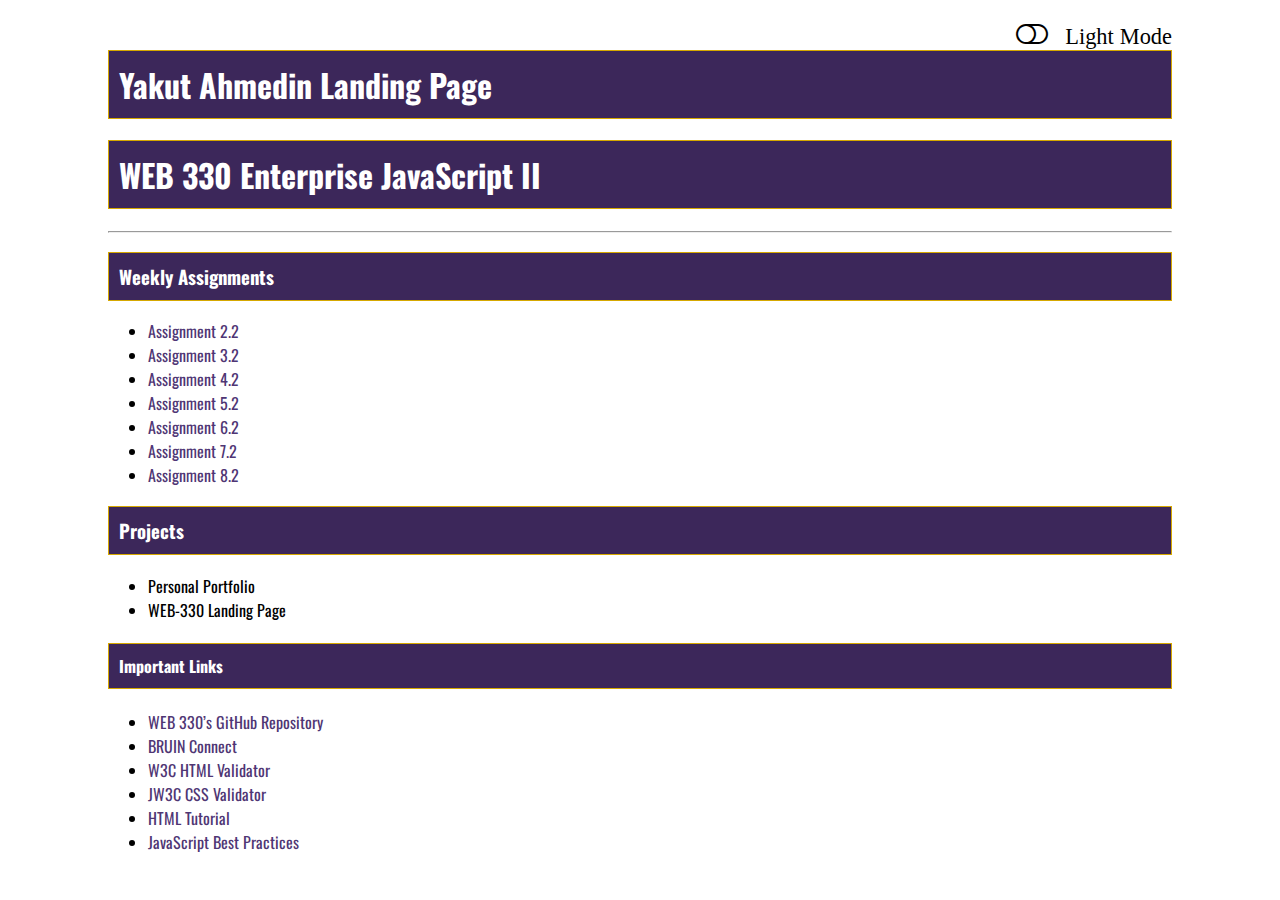
<file: index.html>
<!--
============================================
; Title:  Assignment 1 – Environment Setup
; Author: Professor Krasso
; Date:   06 January 2023
; Modified By: Yakut Ahmedin
; Description: Assignment 1 – WEB 330 Enterprise JavaScript II
;===========================================
-->
<!DOCTYPE html>
<html lang="en">

<head>
    <meta charset="UTF-8">
    <meta http-equiv="X-UA-Compatible" content="IE=edge">
    <meta name="viewport" content="width=device-width, initial-scale=1.0">
    <title>WEB 330 – Enterprise JavaScript II</title>

    <!-- link to golbal and theme styles -->
    <link rel="stylesheet" type="text/css" href="site.css">
    <link rel="stylesheet" type="text/css" href="theme.css">

    <!-- Google fonts for Oswald -->
    <link href="https://fonts.googleapis.com/css2?family=Oswald:wght@300;400;500;700&display=swap" rel="stylesheet">

    <!-- icons cdn link -->
    <link rel="stylesheet" href="https://cdnjs.cloudflare.com/ajax/libs/font-awesome/4.7.0/css/font-awesome.min.css">

    <!-- link to externa theme js -->
    <script src="theme.js"></script>
</head>

<body class="light-theme">
    <!-- color theme toggler elemnt -->
    <i id="icon-mode" class="fa fa-toggle-off pull-right" style="font-size: 28px;" onclick="toggleMode(this)">
        <span id="icon-text"></span>
    </i>

    <div id="container">

        <h1>Yakut Ahmedin Landing Page</h1>
        <h1>WEB 330 Enterprise JavaScript II</h1>
        <hr>

        <!-- Weekly assignment  -->
        <h3>Weekly Assignments</h3>
        <ul>
            <li><a href="https://yakutmuder9.github.io/web-330/week-2/ahmedin-palindrome.html"> Assignment 2.2 </a></li>
            <li><a href="https://yakutmuder9.github.io/web-330/week-3/ahmedin-restaurant.html"> Assignment 3.2 </a></li>
            <li><a href="https://yakutmuder9.github.io/web-330/week-4/ahmedin-calorie.html"> Assignment 4.2 </a></li>
            <li><a href="https://yakutmuder9.github.io/web-330/week-5/ahmedin-bob-auto-repair.html"> Assignment 5.2 </a>
            </li>
            <li><a href="https://yakutmuder9.github.io/web-330/week-6/ahmedin-future-value.html"> Assignment 6.2 </a></li>
            <li><a href="https://yakutmuder9.github.io/web-330/week-7/ahmedin-whatabook1.html"> Assignment 7.2 </a></li>
            <li><a href="https://yakutmuder9.github.io/web-330/week-8/ahmedin-whatabook2.html"> Assignment 8.2 </a></li>
        </ul>

        <!-- Project names  -->
        <h3>Projects</h3>
        <ul>
            <li>Personal Portfolio</li>
            <li>WEB-330 Landing Page</li>
        </ul>

        <!-- project helper links -->
        <h4>Important Links</h4>
        <ul>
            <li><a href="https://github.com/buwebdev/web-330">WEB 330’s GitHub Repository</a></li>
            <li><a href="https://bruinconnect.bellevue.edu/">BRUIN Connect</a></li>
            <li><a href="https://validator.w3.org/">W3C HTML Validator</a></li>
            <li><a href="http://jigsaw.w3.org/css-validator/">JW3C CSS Validator</a></li>
            <li><a href="https://www.w3schools.com/html/">HTML Tutorial</a></li>
            <li><a href="https://www.w3schools.com/js/js_best_practices.asp">JavaScript Best Practices</a></li>
        </ul>



    </div>

    <script>
        // call setDefault funtion from theme js
        setDefaultTheme();

        // switch team color based on user selction
        function toggleMode(mode) {
            let colorTheme = document.body.classList;
            let iconMode = mode.classList;

            if (colorTheme.value === "light-theme") {
                localStorage.clear();
                localStorage.setItem("mode", "dark-theme");
                localStorage.setItem("iconMode", "fa-toggle-on");
                localStorage.setItem("iconText", "Dark Mode");
            }
            else {
                localStorage.clear();
                localStorage.setItem("mode", "light-theme");
                localStorage.setItem("iconMode", "fa-toggle-off");
                localStorage.setItem("iconText", "Light Mode");
            }

            // applay selcted theme to our html 
            colorTheme.value = localStorage.getItem("mode");
            iconMode.value = `fa ${localStorage.getItem("iconMode")} pull-right`;
            document.getElementById("icon-text").innerHTML = localStorage.getItem("iconText");
        }

    </script>
</body>

</html>
</file>
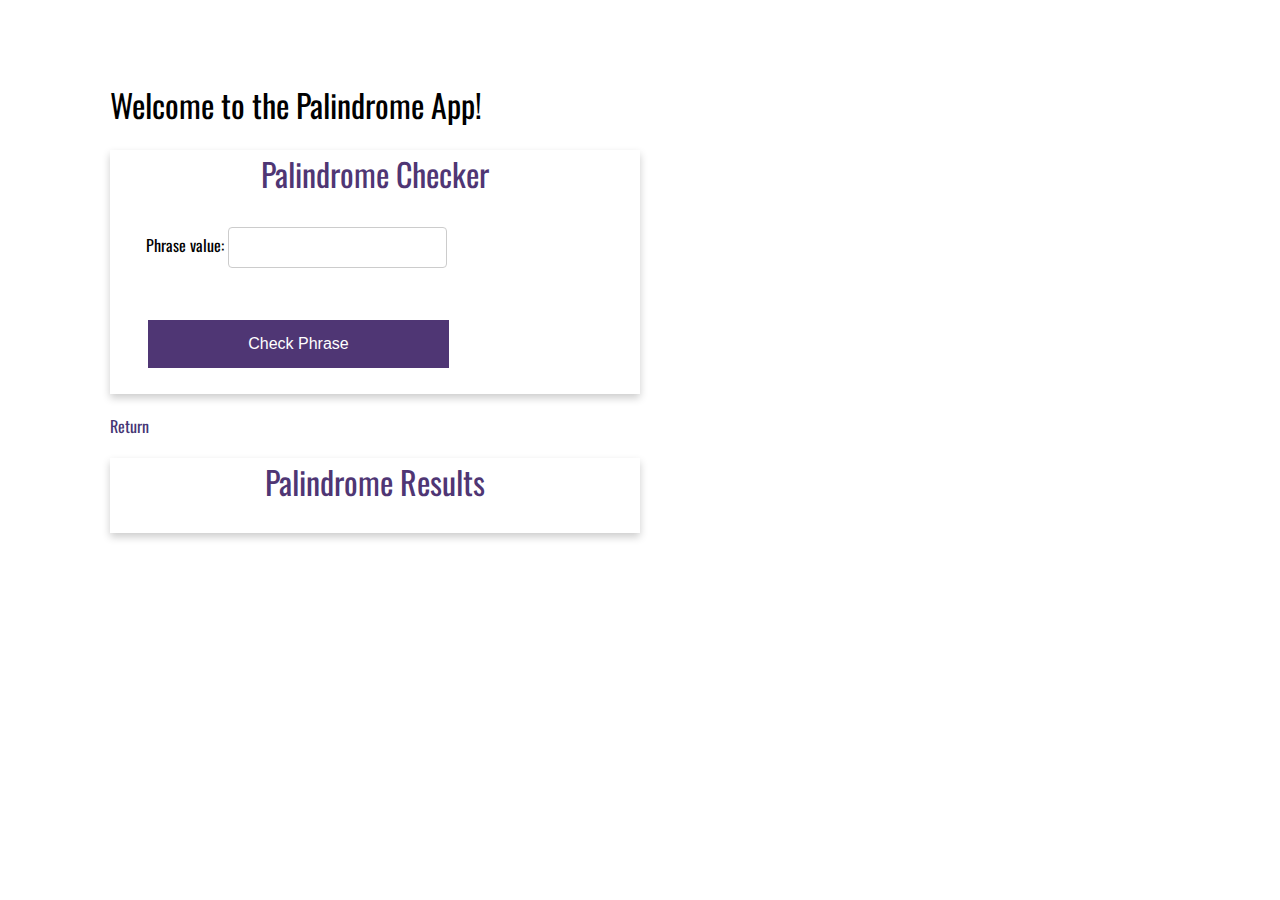
<file: week-2/ahmedin-palindrome.html>
<!--
============================================
; Title:  Assignment 2 – Palindrome App
; Author: Professor Krasso
; Date:   13 January 2023
; Modified By: Yakut Ahmedin
; Description: Palindrome App!!
;===========================================
-->
<!DOCTYPE html>
<html lang="en">
  <head>
    <meta charset="UTF-8" />
    <title>WEB 330 – Enterprise JavaScript II</title>

    <!-- CSS styel -->
    <link rel="stylesheet" type="text/css" href="./ahmedin-palindrome.css" />

    <!-- Google fonts for Oswald -->
    <link
      href="https://fonts.googleapis.com/css2?family=Oswald:wght@300;400;500;700&display=swap"
      rel="stylesheet"
    />
  </head>

  <body class="light-theme">
    <div id="container">
      <!-- page title -->
      <h1 class="app-header">Welcome to the Palindrome App!</h1>

      <!-- open alert modal when a button is clicked.-->
      <div class="card">
        <div class="card-title">Palindrome Checker</div>

        <!--  value insertion form -->
        <div class="card-content">
          <div class="form">
            <div class="form-field">
              <label for="txtPhrase">Phrase value:</label>
              <input
                type="text"
                id="txtPhrase"
                class="input"
                name="txtMyPhrase"
              />
            </div>
            <div class="form-field">
              <button
                type="submit"
                class="btn btn-primary full-width"
                id="btnCheckPhrase"
              >
                Check Phrase
              </button>
            </div>
          </div>
        </div>
      </div>

      <footer>
        <!-- return to home page -->
        <a href="https://yakutmuder9.github.io/web-330">Return</a>
      </footer>

      <!-- Converted value show up card -->
      <div class="card">
        <div class="card-title">Palindrome Results</div>
        <br />

        <!-- changed value -->
        <div class="card-content">
          <div id="assign-results-header"></div>
          <div class="assign-results-text" id="assign-results"></div>
        </div>
      </div>
    </div>

    <script>
      // Create a new JavaScript date with the parameter “en-US”
      function getTodaysDate() {
        return new Date().toLocaleDateString("en-US");
      }

      // Get length of the string that we get from input
      function getLength(str) {
        return str.length;
      }

      // Reverse string that we get from input
      function reverse(str) {
        let charArray = str.split("");
        charArray.reverse();
        return charArray.join("");
      }

      // Check the reverse and the input string and return boolean
      function isPalindrome(str) {
        // Check if the input string is a palindrome
        if (str === reverse(str)) {
          return true;
        } else {
          return false;
        }
      }

      // code to be executed when the element with the Check Phrase button is clicked
      document.getElementById("btnCheckPhrase").onclick = function () {
        // Get the input string
        const txtPhrase = document.getElementById("txtPhrase").value;
        const assignResults = document.getElementById("assign-results");
        const assignResultsHeader = document.getElementById(
          "assign-results-header"
        );

        // Create a variable named today and called getTodaysDate()
        let today = getTodaysDate();
        let len = getLength(txtPhrase);

        // variable created and called reverse()function
        let reversedPhrase = reverse(txtPhrase);

        // Create a string variable with named header
        let header = `Date: ${today} <br> 
                         Original Phrase: ${txtPhrase} <br> 
                         reversed Phrase: ${reversedPhrase} <br> 
                         Phrase Length: ${len}`;

        // set the header varible to the assign-results-header div using
        assignResultsHeader.innerHTML = header;

        // Display the result
        if (isPalindrome(txtPhrase.toLowerCase())) {
          assignResults.innerHTML = `${txtPhrase} <strong><u>is</u></strong> a palindrome!`;
        } else {
          assignResults.innerHTML = `${txtPhrase} <strong><u>is not</u></strong> a palindrome!`;
        }
      };
    </script>
  </body>
</html>
</file>
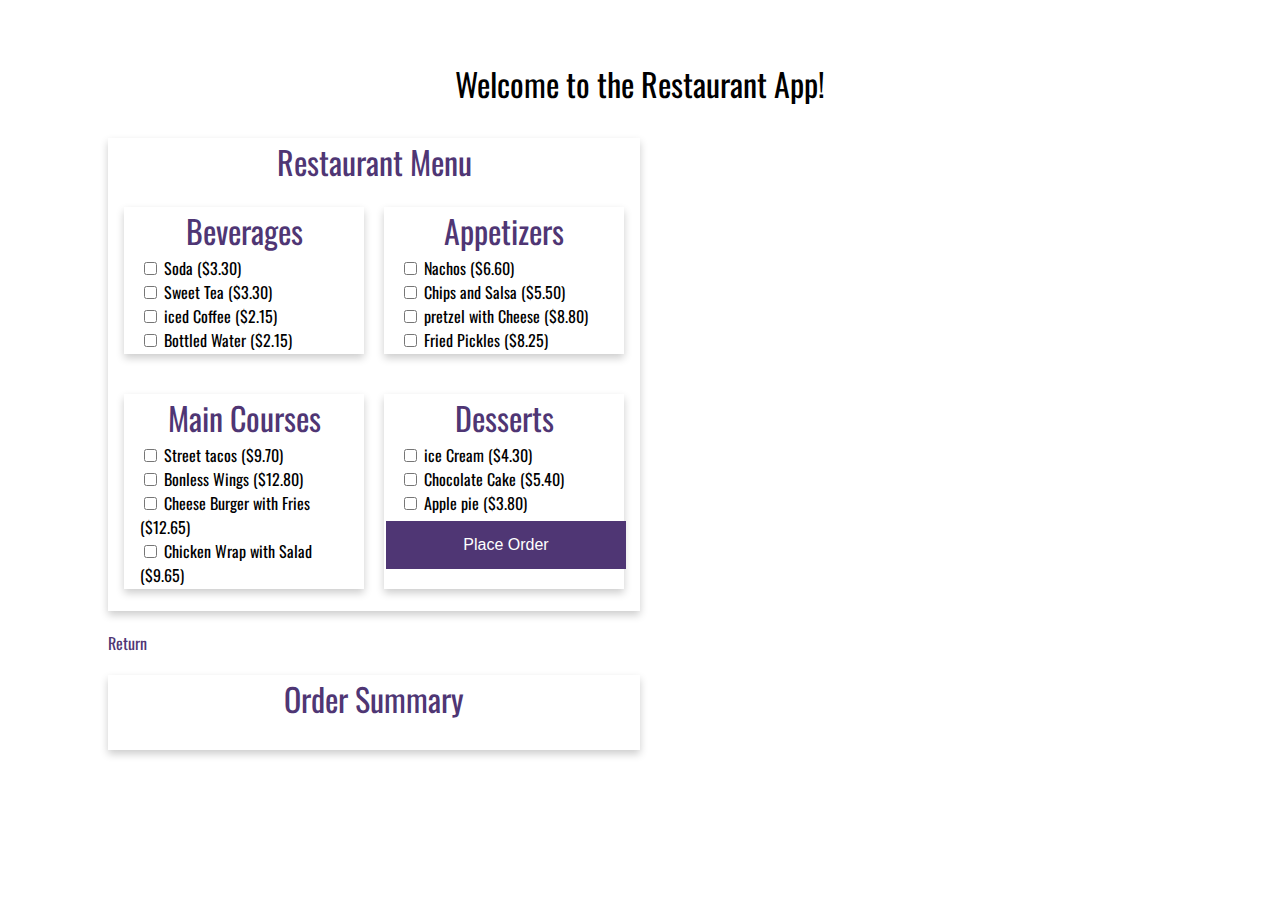
<file: week-3/ahmedin-restaurant.html>
<!--
============================================
; Title:  Assignment 3 – Restaurant App
; Author: Professor Krasso
; Date:   22 January 2023
; Modified By: Yakut Ahmedin
; Description: Restaurant App!!
;===========================================
-->
<!DOCTYPE html>
<html lang="en">

<head>
    <meta charset="UTF-8">
    <meta http-equiv="X-UA-Compatible" content="IE=edge">
    <meta name="viewport" content="width=device-width, initial-scale=1.0">
    <title>WEB 330 – Enterprise JavaScript II</title>

    <!-- link to golbal and theme styles -->
    <link rel="stylesheet" type="text/css" href="../site.css">
    <link rel="stylesheet" type="text/css" href="../theme.css">
    <link rel="stylesheet" type="text/css" href="./restaurant.css">

    <!-- Google fonts for Oswald -->
    <link href="https://fonts.googleapis.com/css2?family=Oswald:wght@300;400;500;700&display=swap" rel="stylesheet">

    <!-- icons cdn link -->
    <link rel="stylesheet" href="https://cdnjs.cloudflare.com/ajax/libs/font-awesome/4.7.0/css/font-awesome.min.css">

    <!-- link to externa product js -->
    <script src="./product.js"></script>

</head>

<body class="light-theme">
    <div id="container">

        <!-- page title -->
        <h1 class="app-header">Welcome to the Restaurant App!</h1>

        <!-- open alert modal when a button is clicked.-->
        <div class="card">
            <div class="card-title">
                Restaurant Menu
            </div>

            <!--  value insertion form -->
            <div class="card-content" id="grid-box">
                <!-- Beverages card -->
                <div class="card">
                    <div class="card-title">Beverages</div>
                    <div class="card-content" id="beverages">
                        <label for="soda">
                            <input type="checkbox" id="soda" name="soda" value="3.30"> Soda ($3.30)
                        </label><br />
                        <label for="tea">
                            <input type="checkbox" id="tea" name="tea" value="3.30"> Sweet Tea ($3.30)
                        </label><br />
                        <label for="coffee">
                            <input type="checkbox" id="coffee" name="coffee" value="2.49"> iced Coffee ($2.15)
                        </label><br />
                        <label for="water">
                            <input type="checkbox" id="water" name="water" value="2.15"> Bottled Water ($2.15)
                        </label><br />
                    </div>
                </div>

                <!-- Appetizerz card -->
                <div class="card">
                    <div class="card-title">Appetizers</div>
                    <div class="card-content" id="appetizer">
                        <label for="nachos">
                            <input type="checkbox" id="nachos" name="nachos" value="6.60"> Nachos ($6.60)
                        </label><br />
                        <label for="salsa">
                            <input type="checkbox" id="salsa" name="salsa" value="5.50"> Chips and Salsa ($5.50)
                        </label><br />
                        <label for="cheese">
                            <input type="checkbox" id="cheese" name="cheese" value="8.80"> pretzel with Cheese ($8.80)
                        </label><br />
                        <label for="pickles">
                            <input type="checkbox" id="pickles" name="pickles" value="8.25"> Fried Pickles ($8.25)
                        </label><br />
                    </div>
                </div>

                <!-- Main Course card -->
                <div class="card">
                    <div class="card-title">Main Courses</div>
                    <div class="card-content" id="main-ourses">
                        <label for="tacos">
                            <input type="checkbox" id="tacos" name="tacos" value="9.70"> Street tacos ($9.70)
                        </label><br />
                        <label for="wings">
                            <input type="checkbox" id="wings" name="wings" value="12.80"> Bonless Wings ($12.80)
                        </label><br />
                        <label for="burger">
                            <input type="checkbox" id="burger" name="burger" value="12.65"> Cheese Burger with Fries ($12.65)
                        </label><br />
                        <label for="wrap">
                            <input type="checkbox" id="wrap" name="wrap" value="9.65"> Chicken Wrap with Salad ($9.65)
                        </label><br />
                    </div>
                </div>

                <!-- Dessert card -->
                <div class="card">
                    <div class="card-title">Desserts</div>
                    <div class="card-content" id="desserts">
                        <label for="cream">
                            <input type="checkbox" id="cream" name="cream" value="4.30"> ice Cream ($4.30)
                        </label><br />
                        <label for="cake">
                            <input type="checkbox" id="cake" name="cake" value="5.40"> Chocolate Cake ($5.40)
                        </label><br />
                        <label for="pie">
                            <input type="checkbox" id="pie" name="pie" value="3.80"> Apple pie ($3.80)
                        </label><br />
                    </div>
                    <button type="submit" class="btn btn-primary full-width" id="btnOrder">Place Order</button>
                </div>

            </div>
        </div>


        <footer>
            <!-- return to home page -->
            <a href="https://yakutmuder9.github.io/web-330">Return</a>
        </footer>


        <!-- Order Summary value show up card -->
        <div class="card">
            <div class="card-title">
                Order Summary
            </div>
            <br />

            <!-- changed value -->
            <div class="card-content assign-results-text" id="order-total">
            </div>
        </div>
    </div>

    <script type="module">
        import { Bill, Beverage, Appetizer, MainCourse, Dessert } from './index.js';

        // Register onclick event for the btnOrder element
        document.querySelector("#btnOrder").addEventListener("click", function () {
            
            // Variables to hold the divs where the checkboxes are placed in the HTML document
            const beverageEl = document.getElementById("beverages");
            const beverages = beverageEl.getElementsByTagName("input");
            const mainCourseEl = document.getElementById("appetizer");
            const mainCourses = mainCourseEl.getElementsByTagName("input");
            const appetizerEl = document.getElementById("main-ourses");
            const appetizers = appetizerEl.getElementsByTagName("input");
            const dessertEl = document.getElementById("desserts");
            const desserts = dessertEl.getElementsByTagName("input");

            // Create new instance of Bill class
            let bill = new Bill();

            
            // Iterate over checkboxes and add items to bill
            for (let beverage of beverages) {
                if (beverage.checked) {
                    bill.addBeverage(new Beverage(beverage.name, beverage.value));
                }
            }

            for (let mainCourse of mainCourses) {
                if (mainCourse.checked) {
                    bill.addAppetizer(new Appetizer(mainCourse.name, mainCourse.value));
                }
            }

            for (let appetizer of appetizers) {
                if (appetizer.checked) {
                    bill.addMainCourse(new MainCourse(appetizer.name, appetizer.value));
                }
            }

            for (let dessert of desserts) {
                if (dessert.checked) {
                    bill.addDessert(new Dessert(dessert.name, dessert.value));
                }
            }

            // Display total in "order-total" div
            document.querySelector("#order-total").innerHTML =  `Your order total is ${bill.getTotal()}`;
        });

    </script>
</body>

</html>
</file>
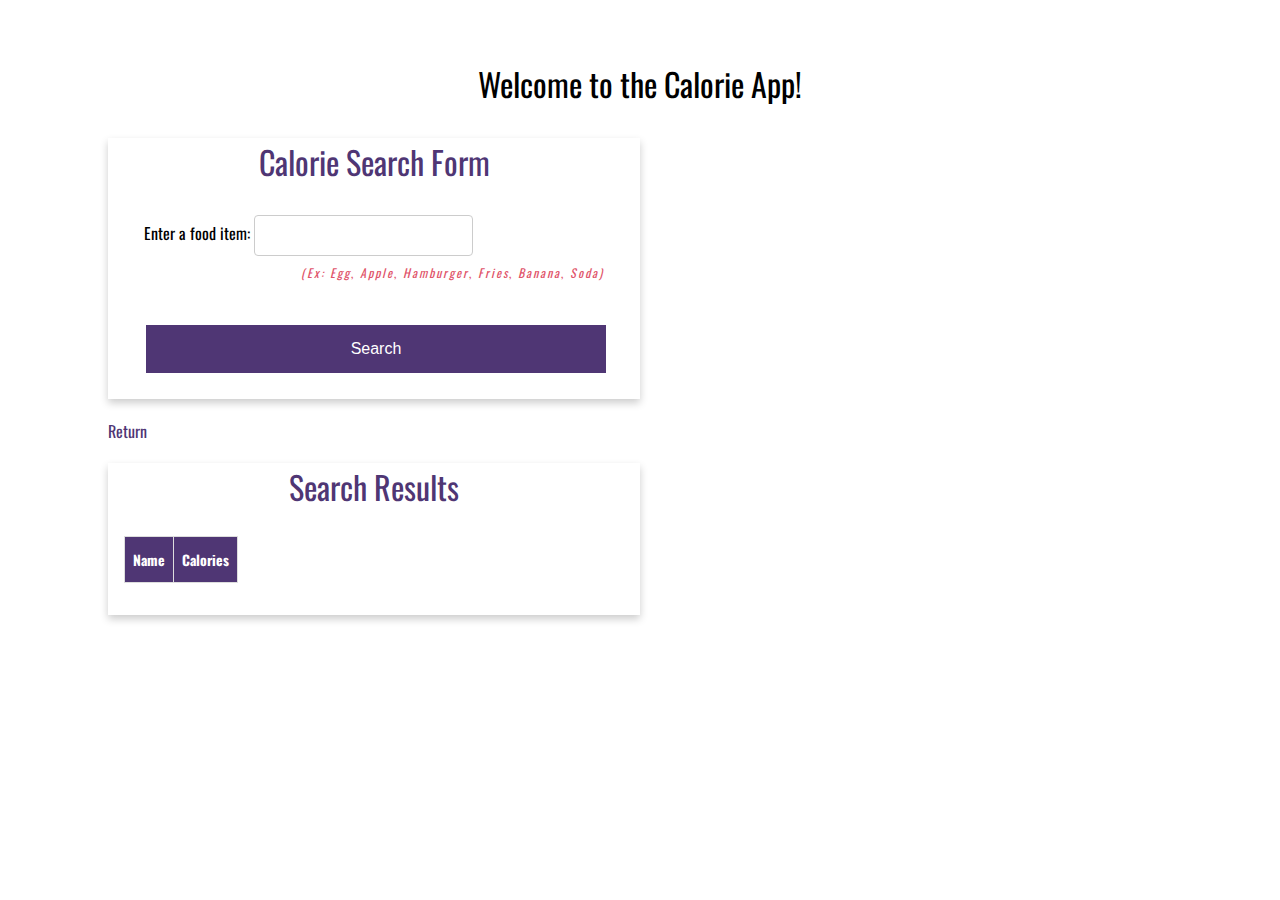
<file: week-4/ahmedin-calorie.html>
<!--
============================================
; Title:  Assignment 4 – Calorie App
; Author: Professor Krasso
; Date:   27 January 2023
; Modified By: Yakut Ahmedin
; Description: Calorie App!!
;===========================================
-->
<!DOCTYPE html>
<html lang="en">

<head>
    <meta charset="UTF-8">
    <meta http-equiv="X-UA-Compatible" content="IE=edge">
    <meta name="viewport" content="width=device-width, initial-scale=1.0">
    <title>WEB 330 – Enterprise JavaScript II</title>

    <!-- link to golbal and theme styles -->
    <link rel="stylesheet" type="text/css" href="../site.css">
    <link rel="stylesheet" type="text/css" href="../theme.css">
    <link rel="stylesheet" type="text/css" href="./ahmedin-calorie.css">

    <!-- Google fonts for Oswald -->
    <link href="https://fonts.googleapis.com/css2?family=Oswald:wght@300;400;500;700&display=swap" rel="stylesheet">

    <!-- icons cdn link -->
    <link rel="stylesheet" href="https://cdnjs.cloudflare.com/ajax/libs/font-awesome/4.7.0/css/font-awesome.min.css">

    <!-- link to externa product js -->
    <script type="module" src="./food-model.js"></script>

</head>

<body class="light-theme">
    <div id="container">

        <!-- page title -->
        <h1 class="app-header">Welcome to the Calorie App!</h1>

        <!-- open alert modal when a button is clicked.-->
        <div class="card">
            <div class="card-title">
                Calorie Search Form
            </div>

            <!--  value insertion form -->
            <div class="card-content">
                <div class="form">
                    <div class="form-field">
                        <label for="txtFoodItem">Enter a food item:</label>
                        <input type="text" id="txtFoodItem" class="input" name="txtFoodItem" />

                        <span id="foodList"></span>
                    </div>
                    <div class="form-field">
                        <button type="submit" class="btn btn-primary full-width" id="btnSearch">Search</button>
                    </div>
                </div>
            </div>
        </div>


        <footer>
            <!-- return to home page -->
            <a href="https://yakutmuder9.github.io/web-330">Return</a>
        </footer>


        <!-- Search Results value show up card -->
        <div class="card">
            <div class="card-title">
                Search Results
            </div>
            <br />

            <!-- changed value -->
            <div class="card-content">
                <table>
                    <thead>
                        <tr>
                            <th>Name</th>
                            <th>Calories</th>
                        </tr>
                    </thead>
                    <tbody id="searchResults">
                    </tbody>
                </table>
            </div>
        </div>
    </div>

    <script type="module">
        import { CalorieConverter } from './calorie-converter.js';
        // Create a variable named txtFoodItemEl and assign it the txtFoodItem input field
        const txtFoodItemEl = document.getElementById("txtFoodItem")

        // Register onclick event for the btnSearch element
        document.getElementById("btnSearch").onclick = function () {
            // Create a variable named txtFoodItem and assign it the inputted value
            const txtFoodItem = txtFoodItemEl.value

            // Create a variable named foods and call a CalorieConverter function
            let foods = CalorieConverter.find(txtFoodItem.toLowerCase());

            let tableData = "<table>";
            for (let food of foods) {
                tableData += `<tr><td>${food.name}</td><td>${food.calories}</td></tr>`;
            }
            // close the opening table tag
            tableData += "</table>";

            // bind the results tableData to the searchResults div.
            document.getElementById("searchResults").innerHTML = tableData;
        };

        // find the btnSearch field and invoke the click() function when “Enter” key is pressed.  
        txtFoodItemEl.addEventListener("keyup", function (event) {
            if (event.key === "Enter") {
                document.getElementById("btnSearch").click();
            }
        });

        // Create a foodList variable and call the static data
        let foodList = CalorieConverter.data;
        let foodListData = "";

        // append the food.name to the variable string
        for (let food of foodList) {
            foodListData += "<i>" + food.name + "</i>" + ", ";
        }
        
        // remove last comma 
        foodListData = foodListData.slice(0, -2);

        // bind the results to the foodList div’s innerHTML. 
        document.getElementById("foodList").innerHTML = `<i>(Ex:</i> ${foodListData}<i>)</i>`;

    </script>
</body>

</html>
</file>
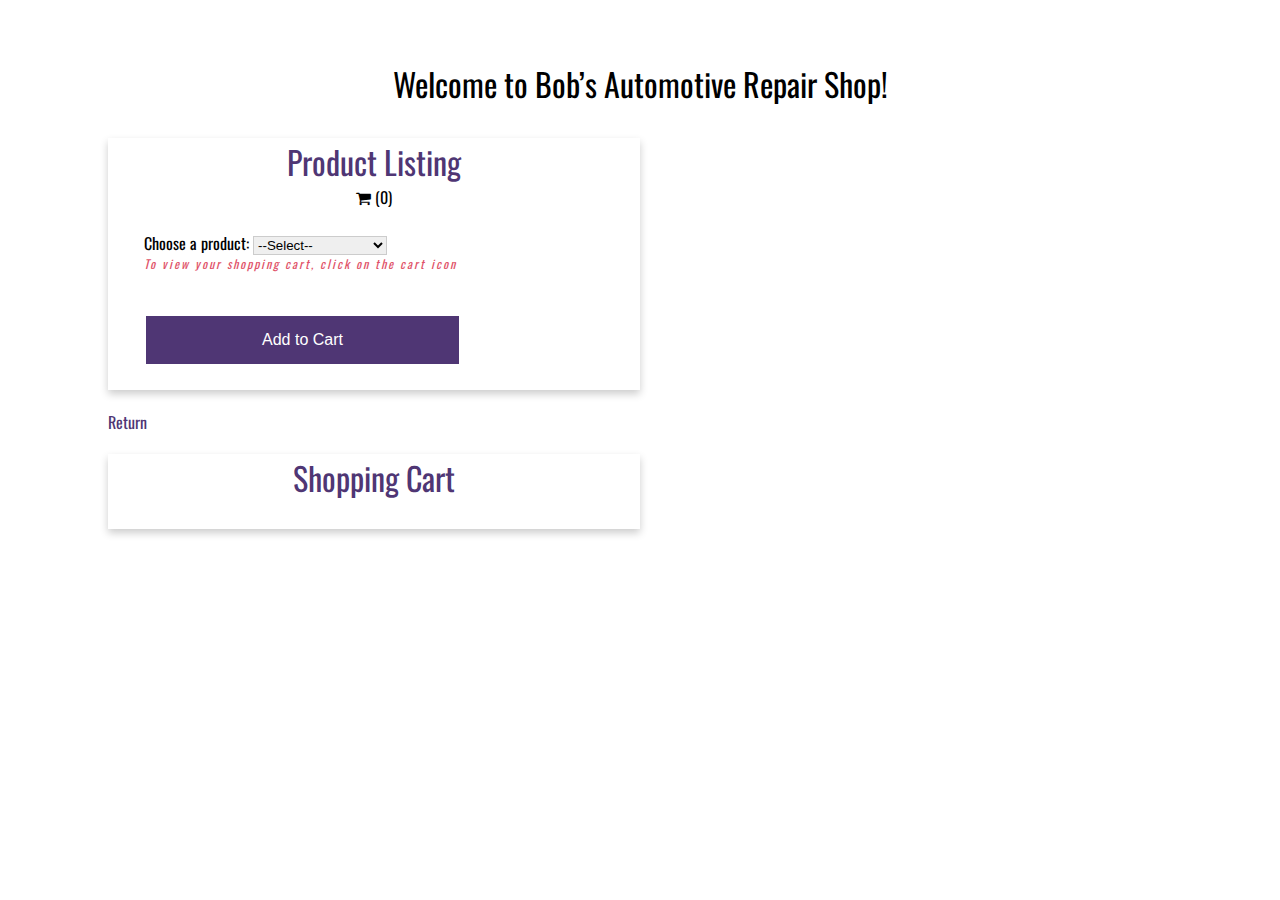
<file: week-5/ahmedin-bob-auto-repair.html>
<!--
============================================
; Title:  Assignment 5 – Bob’s Automotive Repair Shop App
; Author: Professor Krasso
; Date:   05 February 2023
; Modified By: Yakut Ahmedin
; Description: Bob’s Automotive Repair Shop App!!
;===========================================
-->
<!DOCTYPE html>
<html lang="en">

<head>
    <meta charset="UTF-8">
    <meta http-equiv="X-UA-Compatible" content="IE=edge">
    <meta name="viewport" content="width=device-width, initial-scale=1.0">
    <title>WEB 330 – Enterprise JavaScript II</title>

    <!-- link to golbal and theme styles -->
    <link rel="stylesheet" type="text/css" href="../site.css">
    <link rel="stylesheet" type="text/css" href="../theme.css">
    <link rel="stylesheet" type="text/css" href="./ahmedin-bob-auto-repair.css">

    <!-- Google fonts for Oswald -->
    <link href="https://fonts.googleapis.com/css2?family=Oswald:wght@300;400;500;700&display=swap" rel="stylesheet">

    <!-- icons cdn link -->
    <link rel="stylesheet" href="https://cdnjs.cloudflare.com/ajax/libs/font-awesome/4.7.0/css/font-awesome.min.css">

    <script src="./cart-component.js"></script>

</head>

<body class="light-theme">
    <div id="container">

        <!-- page title -->
        <h1 class="app-header">Welcome to Bob’s Automotive
            Repair Shop!</h1>

        <!-- open alert modal when a button is clicked.-->
        <div class="card">
            <div class="card-title">
                Product Listing
            </div>
            <div class="cart-container">
                <cart-component></cart-component>
            </div>

            <!--  value insertion form -->
            <div class="card-content">
                <div class="form">
                    <div class="form-field">
                        <label for="txtFoodItem">Choose a product:</label>

                        <select id="productList" class="drop-down-menu">
                            <option value="Select">--Select--</option>
                            <option value="19.99">Oil Change</option>
                            <option value="18.44">Filter Replacement</option>
                            <option value="9.99 ">Wiper Fluid Refill</option>
                        </select><br />

                        <i id="cart-message">To view your shopping cart, click on the cart icon</i>
                    </div>
                    <div class="form-field">
                        <button type="submit" class="btn btn-primary full-width" id="btnAddProduct">Add to Cart</button>
                    </div>
                </div>
            </div>
        </div>



        <!-- return to home page -->
        <a href="https://yakutmuder9.github.io/web-330">Return</a>



        <!-- Search Results value show up card -->
        <div class="card">
            <div class="card-title">
                Shopping Cart
            </div>
            <br />

            <!-- changed value -->
            <div class="card-content" id="shoppingCart">
                <!-- cart Items showup in here -->
            </div>
        </div>
    </div>

    <script type="module">
        import { Product } from './product.js';
        import { ShoppingCart } from './shopping-cart.js';

        // instantiate a new ShoppingCart
        const shoppingCart = new ShoppingCart();

        // // call the setCartCount() function
        // setCartCount();

        // register an onclick event for the btnAddProduct element
        document.getElementById("btnAddProduct").addEventListener("click", function () {
            // create a variable named productList and assign it the productList di
            const productList = document.getElementById("productList");

            // create a variable named product and assign it the selected product text
            const product = productList.options[productList.selectedIndex].text;

            // create a variable named productValue and assign it the selected product value
            let productValue = productList.options[productList.selectedIndex].value;

            // compare the product variable against the string value "--Select--"
            if (product !== "-- Select --") {
                // call the ShoppingCart add function and pass in a new Product object
                shoppingCart.add(new Product(product, productValue));

                // call the setCartCount() function
                setCartCount();

                // alert the message "<product> was added to your shopping cart!
                alert(`${product} was added to your shopping cart!`);

                // set the productList value to "select"
                productList.value = "Select";
            }
        });


        // register an onclick event for the cartIcon element
        document.getElementById("cartIcon").addEventListener("click", function () {
          // Create a variable named cartDisplayTable and assign it the string value with the header of an HTML table
            let cartDisplayTable = `<table class="table">
                        <tr>
                            <th>ID</th>
                            <th>Name</th>
                            <th>Price</th>
                        </tr>`;
            // iterate over the ShoppingCart 
            for (const product of shoppingCart.generator()) {
                cartDisplayTable += `<tr>
                            <td>${product.id}</td>
                            <td>${product.name}</td>
                            <td>${product.price}</td>
                          </tr>
                    
                    `;
            }
            // close the cartDisplayTable table
            cartDisplayTable += `</table>`;

            //  bind the string to the shoppingCart
            document.getElementById("shoppingCart").innerHTML = cartDisplayTable;
        });

        // Create a function and call the count() to the ShoppingCart object and bind the results
        const setCartCount = () => {
            document.getElementById("cart-count").innerHTML = shoppingCart.count();
        }
        setCartCount();
    </script>
</body>

</html>
</file>
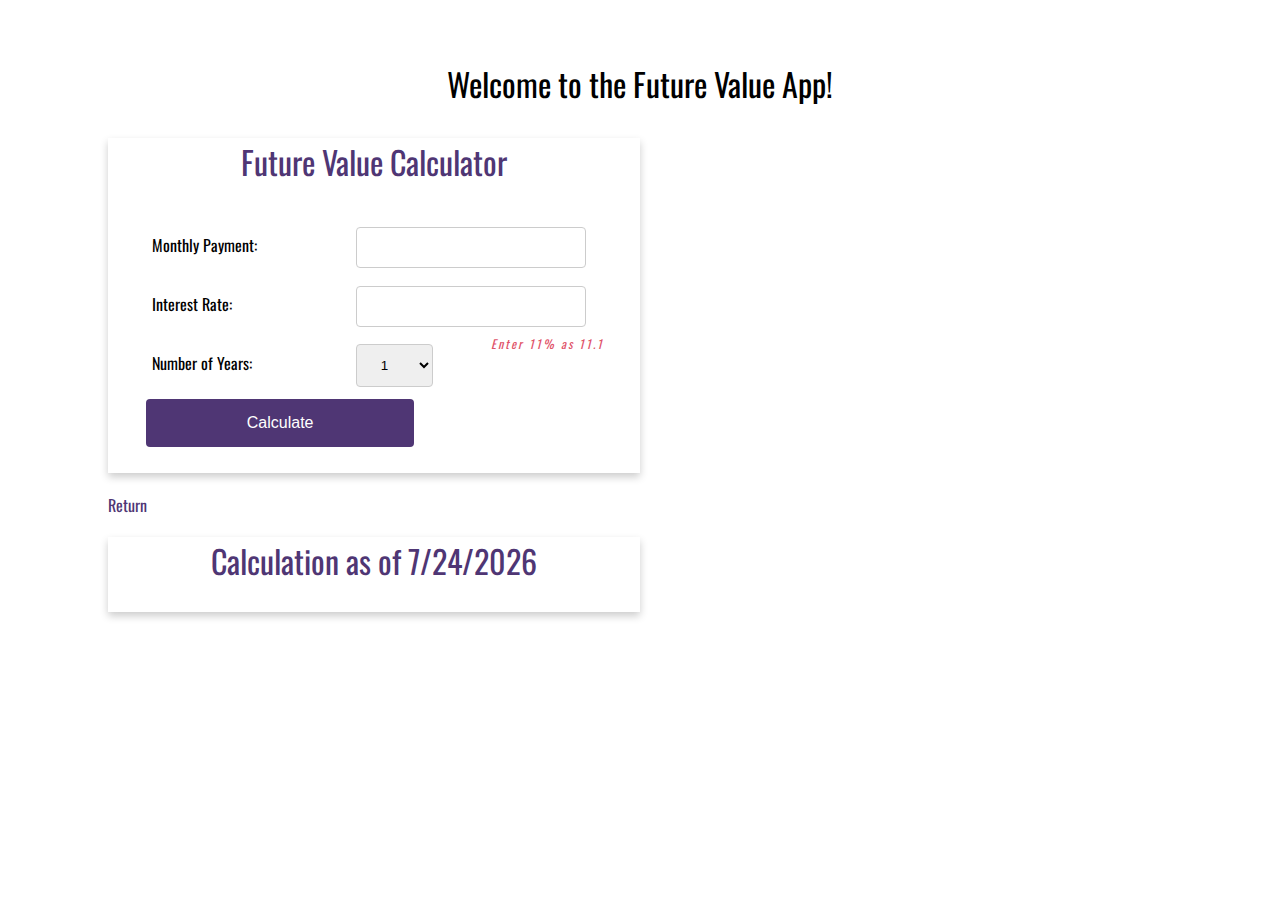
<file: week-6/ahmedin-future-value.html>
<!--
============================================
; Title:  Future Value App
; Author: Professor Krasso
; Date:   10 February 2023
; Modified By: Yakut Ahmedin
; Description: Assignment 6 – Future Value App!!
;===========================================
-->
<!DOCTYPE html>
<html lang="en">

<head>
    <meta charset="UTF-8">
    <meta http-equiv="X-UA-Compatible" content="IE=edge">
    <meta name="viewport" content="width=device-width, initial-scale=1.0">
    <title>WEB 330 – Enterprise JavaScript II</title>

    <!-- link to golbal and theme styles -->
    <link rel="stylesheet" type="text/css" href="../site.css">
    <link rel="stylesheet" type="text/css" href="../theme.css">
    <link rel="stylesheet" type="text/css" href="./ahmedin-future-value.css">
    <link rel="stylesheet" type="text/css" href="../flex-layout.css">

    <!-- Google fonts for Oswald -->
    <link href="https://fonts.googleapis.com/css2?family=Oswald:wght@300;400;500;700&display=swap" rel="stylesheet">

    <!-- icons cdn link -->
    <link rel="stylesheet" href="https://cdnjs.cloudflare.com/ajax/libs/font-awesome/4.7.0/css/font-awesome.min.css">


</head>

<body class="light-theme">
    <div id="container">

        <!-- page title -->
        <h1 class="app-header">Welcome to the Future Value App!</h1>

        <!-- open alert modal when a button is clicked.-->
        <div class="card">
            <div class="card-title">
                Future Value Calculator
            </div>

            <div class="card-content">
                <!--  value insertion form -->
                <div class="form">
                    <div class="form-field">
                        <div class="row">
                            <div class="danger col-12" id="errorLog"></div>
                        </div>
                        
                        <label for="txtMonthlyPayment" class="form-label col-5">Monthly Payment:</label>
                        <input type="text" id="txtMonthlyPayment" class="col-6 input" />

                        <label for="txtYearlyRate" class="form-label col-5">Interest Rate:</label>
                        <input type="text" id="txtYearlyRate" class="col-6 input" />

                        <i class="danger">Enter 11% as 11.1</i>

                        <label for="listNumOfYears" class="form-label col-5">Number of Years:</label>
                        <select name="listNumOfYears" id="listNumOfYears" class="drop-down-menu input">
                            <option value="1">1</option>
                            <option value="2">2</option>
                            <option value="3">3</option>
                            <option value="4">4</option>
                            <option value="5">5</option>
                            <option value="6">6</option>
                            <option value="7">7</option>
                            <option value="8">8</option>
                            <option value="9">9</option>
                            <option value="10">10</option>
                        </select>


                        <button class="btn btn-primary col-7 full-width" id="btnCalculate">
                            Calculate
                        </button>
                    </div>
                </div>

            </div>




        </div>


        <!-- return to home page -->
        <a href="https://yakutmuder9.github.io/web-330">Return</a>



        <!-- Search Results value show up card -->
        <div class="card">
            <div class="card-title">Calculation as of <span id="today"></span></div>
            <br />

            <!-- changed value -->
            <div class="card-content assign-results-text" id="futureValue">
                <!-- cartd Items showup in here -->
            </div>
        </div>

    </div>

    <script type="module">
        import { FinanceCalculator } from './finance-calculator.js';
        import { Validator } from './validator.js';

        // Setting the innerHTML of the today div
        const todayDiv = document.getElementById("today");
        today.innerHTML = new Date().toLocaleDateString('en-US');

        // Registering an onclick event for btnCalculator
        const btnCalculator = document.getElementById("btnCalculate");
        btnCalculator.addEventListener("click", function () {
            // Get the monthly payment
            const monthlyPayment = document.getElementById("txtMonthlyPayment").value;

            // Get the interest rate
            const rate = document.getElementById("txtYearlyRate").value;

            // Get the number of years
            const years = document.getElementById("listNumOfYears").value;

            // Get the error log element
            const errorLogEl = document.getElementById("errorLog");

            // Create a monthly payment validator
            const monthlyPaymentValidator = new Validator("Monthly Payment", monthlyPayment);

            // Make the field required
            monthlyPaymentValidator.addRequiredField();

            // Make the field a required float field
            monthlyPaymentValidator.addRequiredFloatField();

            // Make the field minimum value 100
            monthlyPaymentValidator.addFloatMinField(100);

            // Create a rate validator
            const rateValidator = new Validator("Interest Rate", rate);

            // Make the field required
            rateValidator.addRequiredField()

            // Make the field required
            rateValidator.addRequiredFloatField();

            // make the fields maximum value 100
            rateValidator.addFloatMaxField(100);

            // Create a variable named errorLog and set it to an empty array
            let errorLog = [];

            // If the monthlyValidator.validate() function response is false
            if (!monthlyPaymentValidator.validate()) {
                // Iterate and push each message to the errorLog 
                for (const msg of monthlyPaymentValidator.messages) {
                    errorLog.push(msg);
                }
            }


            //  if the response is false, push each message to the errorLog variable.
            if (!rateValidator.validate()) {
                for (var message of rateValidator.messages) {
                    errorLog.push(message);
                }
            }

            // If the response of the rateValidator.validate() function is false
            if (monthlyPaymentValidator.validate() && rateValidator.validate()) {
                errorLogEl.innerHTML = '';
                const futureValue = FinanceCalculator.calculateFutureValue(monthlyPayment, rate, years);
                document.getElementById('futureValue').innerHTML = `The future value is ${futureValue}`;
            } else {
                errorLogEl.innerHTML = '';
                let errorLogMessage = '<ul>';
                for (const error of errorLog) {
                    errorLogMessage += `<li>${error}</li>`;
                }
                errorLogMessage += '</ul>';
                errorLogEl.innerHTML = errorLogMessage;
            }
        })

    </script>
</body>

</html>
</file>
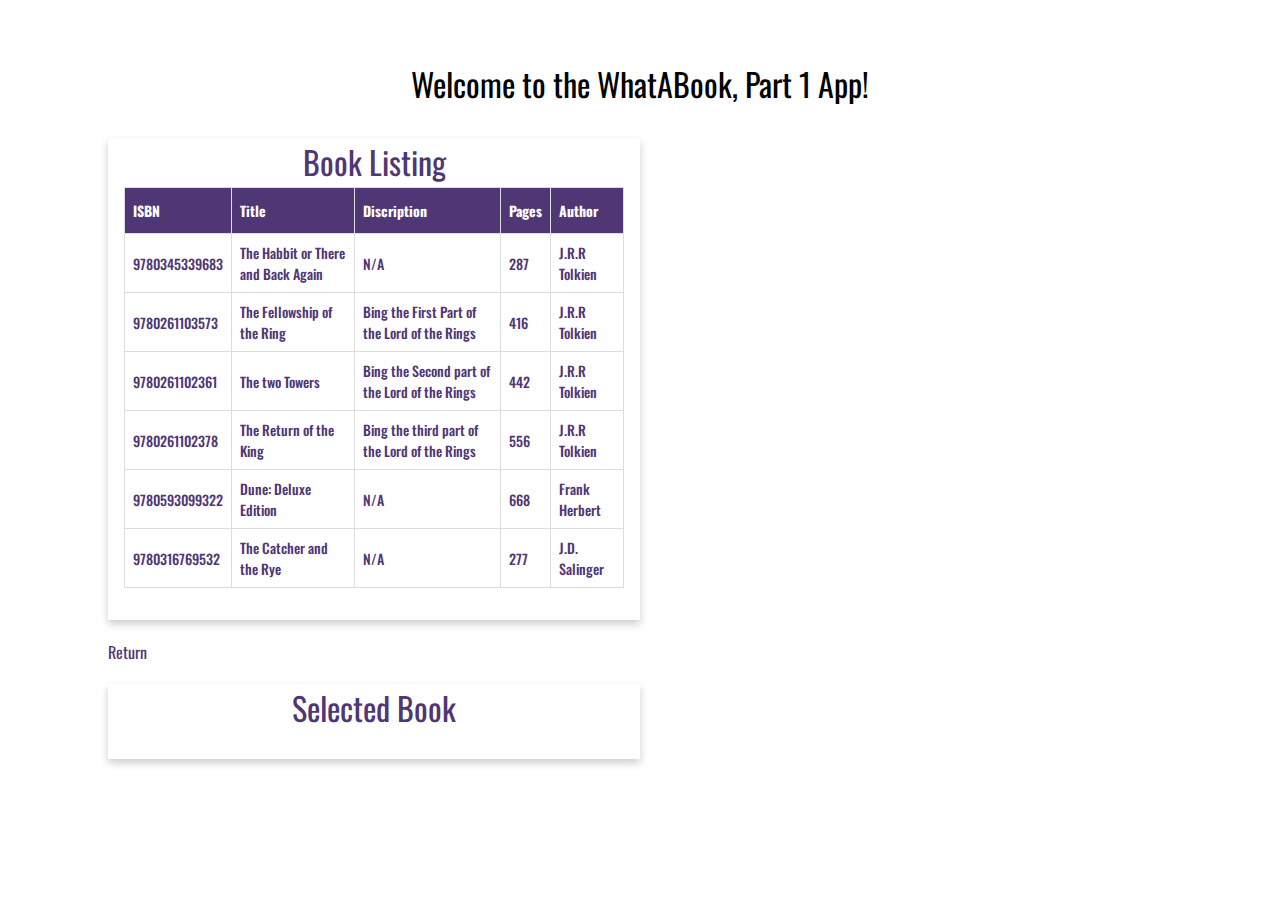
<file: week-7/ahmedin-whatabook1.html>
<!--
============================================
; Title:  WhatABook, Part 1
; Author: Professor Krasso
; Date:   14 February 2023
; Modified By: Yakut Ahmedin
; Description: Assignment 7 – WhatABook, Part 1!!
;===========================================
-->

<!DOCTYPE html>
<html lang="en">
  <head>
    <meta charset="UTF-8" />
    <title>WEB 330 – Enterprise JavaScript II</title>

    <!-- link to golbal and theme styles -->
    <link rel="stylesheet" type="text/css" href="../site.css" />
    <link rel="stylesheet" type="text/css" href="../theme.css" />

    <!-- Google fonts for Oswald -->
    <link
      href="https://fonts.googleapis.com/css2?family=Oswald:wght@300;400;500;700&display=swap"
      rel="stylesheet"
    />
  </head>

  <body class="light-theme">
    <div id="container">
      <!-- page title -->
      <h1 class="app-header">Welcome to the WhatABook, Part 1 App!</h1>

      <!--  bookList tabel card-->
      <div class="card">
        <div class="card-title">Book Listing</div>

        <!--  Books tabel  -->
        <div class="card-content" id="bookList"></div>
      </div>

      <footer>
        <!-- return to home page -->
        <a href="https://yakutmuder9.github.io/web-330">Return</a>
      </footer>

      <!-- Converted value show up card -->
      <div class="card">
        <div class="card-title">Selected Book</div>
        <br />

        <!-- Detail value -->
        <div class="card-content" id="selectedBook"></div>
      </div>
    </div>

    <script type="module">
      // Register an event listener for DOMContentLoaded
      document.addEventListener("DOMContentLoaded", () => {
        // create a variable named fileName and assign it the string
        const fileName = "books.xml";

        // fetches an XML file containing a list of books
        fetch(fileName)
          .then((res) => res.text())
          .then((data) => {
            const domParser = new DOMParser();
            const xmlBooks = domParser.parseFromString(data, "text/xml");

            loadBooks(xmlBooks);
            addIsbnClickEvents();
          })
          .catch((error) => console.error("Error parsing XML data:", error));

        // Create a function with one parameter with a value of xml.
        function loadBooks(xml) {
          const books = xml.getElementsByTagName("book");

          // creates an HTML table with book details
          let tableData = `<table id="bookTable" class="table"> <thead><tr> <th>ISBN</th> <th>Title</th> <th>Discription</th> <th>Pages</th> <th>Author</th> </tr></thead> <tbody>`;
          //Using a for…of statement, iterate over the books variable and append each XML object to the bookTable variable.
          for (const book of books) {
            const isbn =
              book.getElementsByTagName("isbn")[0].childNodes[0].nodeValue;
            const title =
              book.getElementsByTagName("title")[0].childNodes[0].nodeValue;
            const description =
              book.getElementsByTagName("description")[0].childNodes[0]
                .nodeValue;
            const pages =
              book.getElementsByTagName("page")[0].childNodes[0].nodeValue;
            const author =
              book.getElementsByTagName("author")[0].childNodes[0].nodeValue;

            // Append the iterated XML object to the tableData variable
            tableData += `<tr>
              <td data-value="ISBN"><a href="#" class="isbn-link">${isbn}</a></td> 
              <td data-value="Title"><a href="#">${title}</a></td> 
              <td data-value="Desciption"><a href="#">${description}</a></td> 
              <td data-value="Pages"><a href="#">${pages}</a></td> 
              <td data-value="Author"><a href="#">${author}</a></td> 
              </tr>`;
          }

          tableData += "</tbody></table>";
          document.getElementById("bookList").innerHTML = tableData;
        }

        // displays more details about the selected book
        function anchorClicked(e) {
          console.log(e);
          e.preventDefault();
          let self = this;
          let cell = self.parentElement;
          let row = cell.parentElement;

          const data = row.getElementsByTagName("td");

          let bookData = `<ul style="list-style-type: none;">`;

          // build an HTML string for an unordered list
          for (const field of data) {
            bookData += `<li><b>${field.dataset.value}:</b> ${field.textContent}</li>`;
          }

          bookData += "</ul>";
          document.getElementById("selectedBook").innerHTML = bookData;
        }
        // When a user clicks on the ISBN of a book
        function addIsbnClickEvents() {
          const viewButtons = document.querySelectorAll(
            "#bookTable tbody .isbn-link"
          );
    
          for (let index = 0; index < viewButtons.length; index++) {
            viewButtons[index].addEventListener("click", anchorClicked);
          }
        }
      });
    </script>
  </body>
</html>
</file>
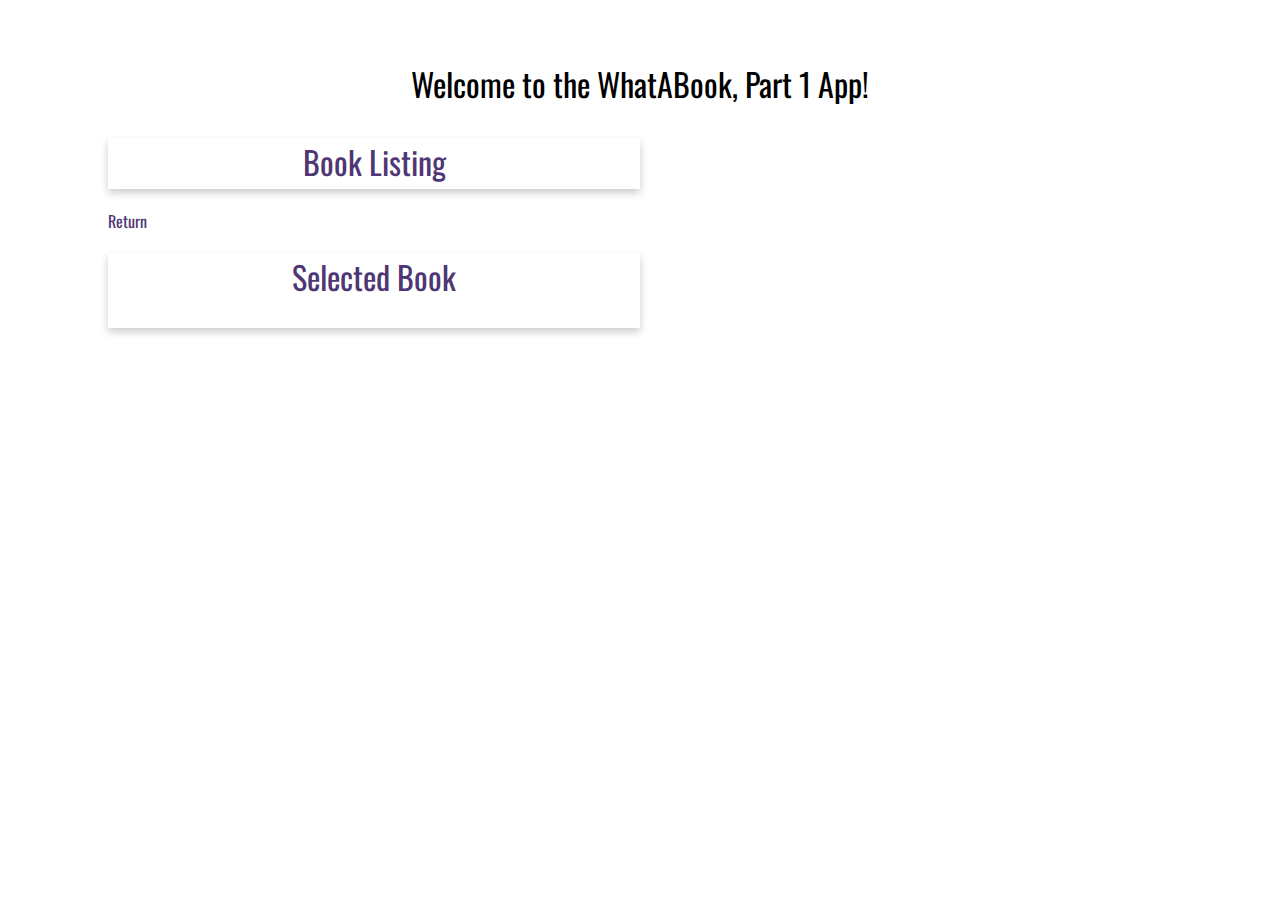
<file: week-8/ahmedin-whatabook2.html>
<!--
============================================
; Title:  WhatABook, Part 2
; Author: Professor Krasso
; Date:   25 February 2023
; Modified By: Yakut Ahmedin
; Description: Assignment 8 – WhatABook, Part 2!!
;===========================================
-->

<!DOCTYPE html>
<html lang="en">
  <head>
    <meta charset="UTF-8" />
    <title>WEB 330 – Enterprise JavaScript II</title>

    <!-- link to golbal and theme styles -->
    <link rel="stylesheet" type="text/css" href="../site.css" />
    <link rel="stylesheet" type="text/css" href="../theme.css" />

    <!-- Google fonts for Oswald -->
    <link
      href="https://fonts.googleapis.com/css2?family=Oswald:wght@300;400;500;700&display=swap"
      rel="stylesheet"
    />
  </head>

  <body class="light-theme">
    <div id="container">
      <!-- page title -->
      <h1 class="app-header">Welcome to the WhatABook, Part 1 App!</h1>

      <!--  bookList tabel card-->
      <div class="card">
        <div class="card-title">Book Listing</div>

        <!--  Books tabel  -->
        <div class="card-content" id="bookList"></div>
      </div>

      <footer>
        <!-- return to home page -->
        <a href="https://yakutmuder9.github.io/web-330">Return</a>
      </footer>

      <!-- Converted value show up card -->
      <div class="card">
        <div class="card-title">Selected Book</div>
        <br />

        <!-- Detail value -->
        <div class="card-content" id="selectedBook"></div>
      </div>
    </div>

    <script type="module">
      import HttpClient from "./http-client.js";

      // Create an instance of the HttpClient class
      const http = new HttpClient();

      // Create an array of ISBN numbers
      const isbns = [
        "0345339681",
        "0261103571",
        "9780593099322",
        "9780261102361",
        "9780261102378",
        "9780590302715",
        "9780316769532",
        "9780742373565",
        "9780590405959",
      ];

      // create an object literal with key/value pairs
      const params = {
        bibkeys: `ISBN:${isbns.join(",")}`,
        format: "json",
        jscmd: "details",
      };

      // Call the http.get function to retrieve book data from the Open Library API
      http
        .get(" https://openlibrary.org/api/books", params)
        .then((res) => {
          console.log(res);

          // Bind the results to the bookListing div
          document.getElementById("bookList").innerHTML = buildHtmlString(
            res,
            "table"
          );

          // Add click events to the ISBN links
          addIsbnClickEvents();
        })
        .catch((e) => {
          console.log(e);
        });

      // When a user clicks on an ISBN link, retrieve and display more information about the book
      function getBook(e) {
        console.log(e);
        e.preventDefault();
        let self = this;

        let isbn = self.innerText;

        const params = {
          bibkeys: `ISBN:${isbn}`,
          format: "json",
          jscmd: "details",
        };

        http
          .get("https://openlibrary.org/api/books", params)
          .then((res) => {
            // bind the results to the bookListing div
            document.getElementById("selectedBook").innerHTML = buildHtmlString(
              res,
              "ul"
            );
          })
          .catch((e) => {
            console.log(e);
          });
      }

      // Build an HTML string from the book data
      function buildHtmlString(res, format) {
        let tableString = `<table id="bookTable" class="table"> <thead><tr> <th>ISBN</th> <th>Title</th> <th>Discription</th> <th>Pages</th> <th>Author</th> </tr></thead> <tbody>`;
        let ulString = "";

        for (let key in res) {
          ulString += `<ul style="list-style-type: none;">`;

          if (res.hasOwnProperty(key)) {
            let authors = [];
            if (res[key].details.authors) {
              authors += res[key].details.authors.map(function (author) {
                return author.name;
              });
            }

            let book = {
              isbn:
                res[key].details.isbn_11 ||
                res[key].details.isbn_13 ||
                res[key].details.isbn_10,
              title: res[key].details.title,
              description:
                res[key].details.subtitle || res[key].details.subtitle || "NA",
              pages:
                res[key].details.number_of_pages ||
                res[key].details.number_of_pages ||
                "N/A",
              authors: authors,
            };

            ulString += `<li><b>ISBN:</b> ${book.isbn}</li> <li><b>Title:</b> ${book.title}</li> <li><b>Description:</b> ${book.description}</li> <li><b>Pages:</b> ${book.pages}</li><li><b>Authors:</b> ${book.authors}</li></ul>`;

            tableString += `<tr><td><a href="#' class="isbn-link" id="isbn-link">${book.isbn}</a></td>  <td>${book.title}</td> <td>${book.description}</td>  <td>${book.pages}</td>  <td>${book.authors}</td></tr>`;
          }
        }

        tableString += `</tbody></table>`;

        if (format === "table") {
          return tableString;
        } else {
          return ulString;
        }
      }

      // When a user clicks on the ISBN of a book
      function addIsbnClickEvents() {
        const isbnLink = document.querySelectorAll("#isbn-link");

        for (let index = 0; index < isbnLink.length; index++) {
          isbnLink[index].addEventListener("click", getBook);
        }
      }
    </script>
  </body>
</html>
</file>
<file: site.css>
/* ============================================
; Title:  site.css
; Author: Professor Krasso
; Date:   06 January 2023
; Modified By: Yakut Ahmedin
; Description: Global style
;=========================================== */
/* 
    Style add in week-1 assignment instruction
*/
#container {
    margin-top: 50px;
    margin-left: 100px;
    margin-right: 100px;
}

#icon-mode:hover {
    cursor: pointer;
}

#icon-text {
    padding-left: 10px;
}

.pull-right {
    float: right;
    margin-top: -30px;
    margin-right: 100px;
}
#icon-text{
    font-size: 1.4rem;
}
/**
    Style add in Requirements JavaScript document Exhibit D.
 */
 .assign-container {
    padding: 10px;
}
.assign-content {
    width: 600px;
    margin: 3% auto 0;
}
.assign-results-text {
    text-align: center;
    font-size: 28px;
}


/* 
     reusing the styles cames from WEB 200
*/
.app-header {
    text-align: center;
    font-weight: 400;
    border: none;
    color: inherit;
    background-color: inherit;
}

.return-home {
    color: #4F3674;
    text-decoration: none;
}

.return-home:hover {
    background-color: #D6A800;
    color: #4F3674;
}

/* pseudo visited style to return btn */
.return-home:visited {
    color: #3C275A;
}

/* form field syles start here */
.form {
    display: inline-grid;
    grid-template-columns: auto;
}

.form-field {
    padding: 20px;
}

.full-width {
    width: 100%;
}


@media(max-width: 720px) {
    .card {
      width: 100% !important;
    }
}
</file>
<file: theme.css>
/* ============================================
; Title:  theme.css
; Author: Professor Krasso
; Date:   06 January 2023
; Modified By: Yakut Ahmedin
; Description: theme stylesheet
;=========================================== */
/* 
    light theme root colors
*/
body.light-theme {
    --text-color: #000;
    --background-color: #fff;
    --anchor-color: #4F3674;
    --h1-background-color: #3c275a;
    --h1-boarder-color: #D6A800;
    --heading-background-color: #3c275a;
    --heading-color: #fff;
    --heading-boarder-color: #D6A800;
    --anchor-hover-color: #4F3674;
    --anchor-hover-background-color: #D6a800;
    --card-background-color: #fff;
    --card-title-color: #4F3674;
    --btn-background-color: #4F3674;
    --btn-color: #fff;
    --btn-hover-background-color: #D6A800;
    --btn-hover-color: #4F3674;
    --input-boarder-color: #ccc;

    /* week-4 Additional Styling Requirements style */
    --table-header-background-color: #4F3674;
    --table-header-color: #fff;
    --table-border-color: #ddd;
    --table-hover-background-color: #D6A800;
    --table-hover-color: #4F3674;

}
/* 
    dark theme root colors
*/
body.dark-theme {
    --text-color: #fafafa;
    --background-color: #303030;
    --anchor-color: #fff;
    --h1-background-color: #9c27b0;
    --h1-boarder-color: #9c27b0;
    --heading-background-color: #424242;
    --heading-color: #fff;
    --heading-boarder-color: #424242;
    --anchor-hover-color: #D176e1;
    --anchor-hover-background-color: #303030;
    --card-background-color: #424242;
    --card-title-color: #D176e1;
    --btn-background-color: #D176e1;
    --btn-color: #fff;
    --btn-hover-background-color: #764787;
    --btn-hover-color: #fff;
    --input-boarder-color: #303030;

    /* week-4 Additional Styling Requirements style */
    --table-header-background-color: #D176E1;
    --table-header-color: #fff;
    --table-border-color: #303030;
    --table-hover-background-color: #7D4787;
    --table-hover-color: #fff;
}

body {
    font-family: 'Oswald', Verdana, Arial, sans-serif;
    color: var(--text-color);
    background: var(--background-color);
}

a {
    color: var(--anchor-color);
    text-decoration: none;
}

a:hover {
    background: var(--anchor-hover-background-color);
    color: var(--anchor-hover-color);
}

h1 {
    color: var(--heading-color);
    background: var(--h1-background-color);
    padding: 10px;
    border: 1px solid var(--h1-boarder-color);
}

h2,
h3,
h4 {
    color: var(--heading-color);
    background: var(--heading-background-color);
    padding: 10px;
    border: 1px solid var(--heading-boarder-color);
}


/* card element style start here */
.card {
    background-color: var(--card-background-color);
    box-shadow: 0 4px 8px 0 rgba(0, 0, 0, 0.2);
    transition: 0.3s;
    width: 50%;
    margin: 20px 0px;
}

.card-title {
    text-align: center;
    font-size: 2em;
    color: var(--card-title-color);
    font-weight: 400;
}

.card-content {
    padding: 2px 16px;
}

.card:hover {
    box-shadow: 0 8px 16px 0 rgba(0, 0, 0, 0.2);
}


/* submit buttun styles */
.btn {
    border: none;
    text-align: center;
    text-decoration: none;
    display: inline-block;
    font-size: 16px;
    margin: 4px 2px;
    cursor: pointer;
    padding: 15px 32px;
    color: black;
}

.btn-primary {
    background-color: var(--btn-background-color);
    color: var(--btn-color);
}

.btn-primary:hover {
    background-color: var(--btn-hover-background-color);
    color: var(--btn-hover-color);
}


.input {
    padding: 12px 20px;
    margin: 8px 0;
    display: inline-block;
    border: 1px solid var(--input-boarder-color);
    border-radius: 4px;
    box-sizing: border-box;
}

/* week dropdown style */
.drop-down-menu {
    border: 1px solid var(--input-boarder-color);
}


/* week-4 Additional Styling Requirements style */
table{
    border-collapse: collapse;
    width: auto;
    font-weight: 500;
    margin-bottom: 30px;
}

table th {
    padding-top: 12px;
    padding-bottom: 12px;
    text-align: left;
    background-color: var(--table-header-background-color);
    color: var(--table-header-color);
}

table td, th{
    border: 1px solid var(--table-border-color);
    text-align: left;
    padding: 8px;
    font-size: 14px;
}

.table-hover,  tr:hover {
  background-color: var(--table-hover-background-color);
  color: var(--table-hover-color);
  cursor: pointer;
}
</file>
<file: week-2/ahmedin-palindrome.css>
/*
 ============================================
; Title:  Assignment 2 – Palindrome App
; Author: Professor Krasso
; Date:   13 January 2023
; Modified By: Yakut Ahmedin
; Description: Palindrome App!!
;=========================================== 
*/

body {
    margin: 0;
    font-family: 'Oswald', Verdana, Arial, sans-serif;
}

h1 {
    font-weight: 400;
}

#container {
    margin-top: 50px;
    margin-right: 100px;
    margin-left: 100px;
    padding: 10px;
}
/* card element style start here */
.card {
    box-shadow: 0 4px 8px 0 rgba(0, 0, 0, 0.2);
    transition: 0.3s;
    width: 50%;
    margin: 20px 0px;
}

.card-title {
    text-align: center;
    font-size: 2em;
    color: #4F3674;
    font-weight: 400;
}

.card-content {
    padding: 2px 16px;
}

.card:hover {
    box-shadow: 0 8px 16px 0 rgba(0, 0, 0, 0.2);
}
/* form field syles start here */
.form{
    display: inline-grid;
    grid-template-columns: auto;
}
.form-field{
    padding: 20px;
}
.btn {
    border: none;
    text-align: center;
    text-decoration: none;
    display: inline-block;
    font-size: 16px;
    margin: 4px 2px;
    cursor: pointer;
    padding: 15px 32px;
    color: black;
}
.input {
    padding: 12px 20px;
    margin: 8px 0;
    display: inline-block;
    border: 1px solid #ccc;
    border-radius: 4px;
    box-sizing: border-box;
}
/* submit buttun styles */
.btn-primary {
    background-color: #4F3674;
    color: white;
}

.btn-primary:hover {
    background-color: #D6A800;
    color: #4F3674;
}

.full-width {
    width: 100%;
}

#convertedValue{
    font-size: 28px;
    text-align: center;
}
/*  footer style started here */
footer a {
    color: #453674;
    text-decoration: none;
}

footer a:hover {
    background-color: #D6A800;
    color: #4F3674;
}

footer a:visited {
    color: #3C275A;
}
/* result text-styles */
.assign-results-text {
    text-align: center;
    font-size: 24px;
}


@media(max-width: 792px) {
    .card {
        width: 100%;
    }
}
</file>
<file: week-3/restaurant.css>
/* ============================================
; Title:  Assignment 3 – Restaurant App
; Author: Professor Krasso
; Date:   22 January 2023
; Modified By: Yakut Ahmedin
; Description: Restaurant App!!
;=========================================== */

#grid-box {
    display: grid;
    grid-template-columns: repeat(2, 1fr);
    column-gap: 20px;
}
#grid-box .card {
    width: 100%;
}


@media(max-width: 762px) {
    .card {
        width: 100%;
    }
    #grid-box {
        display: block;
    }
}
</file>
<file: week-4/ahmedin-calorie.css>
/* ============================================
; Title:  Assignment 4 – Calorie App
; Author: Professor Krasso
; Date:   27 January 2023
; Modified By: Yakut Ahmedin
; Description: Calorie App!!
;=========================================== */

#foodList {
    float: right;
    color: #df546a;
    font-size: 12px;
    letter-spacing: 2px;
}

@media(max-width: 762px) {
    .card {
        width: 100%!important;
    }
}
</file>
<file: week-5/ahmedin-bob-auto-repair.css>
/* ============================================
; Title:  Assignment 5 – Bob’s Automotive Repair Shop App
; Author: Professor Krasso
; Date:   05 February 2023
; Modified By: Yakut Ahmedin
; Description: Bob’s Automotive Repair Shop App!!
;=========================================== */

#cart-message {
  float: right;
  color: #df546a;
  font-size: 12px;
  letter-spacing: 2px;
}

i:hover {
  cursor: pointer;
}

/*  center the cart container */
.cart-container {
  width: 100%;
  display: flex;
  justify-content: center;
  align-items: center;
}
</file>
<file: week-6/ahmedin-future-value.css>
/* ============================================
; Title:  Future Value App
; Author: Professor Krasso
; Date:   10 February 2023
; Modified By: Yakut Ahmedin
; Description: Assignment 6 – Future Value App!!
;===========================================*/

.danger {
  float: right;
  color: #df546a;
  font-size: 12px;
  letter-spacing: 2px;
}

.form-label {
  display: inline-block;
  padding-top: 1rem;
}


.btn {
  border-radius: 4px;
} 

@media(max-width: 720px) {
  .card {
    width: 100% !important;
  }
}
</file>
<file: flex-layout.css>
:root {
    --col-1: 8.33%;
    --col-2: 16.66%;
    --col-3: 25%;
    --col-4: 33.33%;
    --col-5: 41.66%;
    --col-6: 50%;
    --col-7: 58.33%;
    --col-8: 66.66%;
    --col-9: 75%;
    --col-10: 83.33%;
    --col-11: 91.66%;
    --col-12: 100%;
}

.container {
    margin-right: auto;
    margin-left: auto;
    width: 100%;
}

.row {
    box-sizing: border-box;
    display: flex;
    flex-wrap: wrap;
    margin-right: -0.5rem;
    margin-left: -0.5rem;
}

.row > * {
    box-sizing: border-box;
    flex-shrink: 0;
    width: 100%;
    max-width: 100%;
    margin-top: 10px;
}

.col-1,
.col-2,
.col-3,
.col-4,
.col-5,
.col-6,
.col-7,
.col-8,
.col-9,
.col-10,
.col-11,
.col-12 {
    flex: 0 0 auto;
    padding-right: .5rem;
    padding-left: .5rem;
}

.col-1 { width: var(--col-1); }
.col-2 { width: var(--col-2); }
.col-3 { width: var(--col-3); }
.col-4 { width: var(--col-4); }
.col-5 { width: var(--col-5); }
.col-6 { width: var(--col-6); }
.col-7 { width: var(--col-7); }
.col-8 { width: var(--col-8); }
.col-9 { width: var(--col-9); }
.col-10 { width: var(--col-10); }
.col-11 { width: var(--col-11); }
.col-12 { width: var(--col-12); }
</file>
